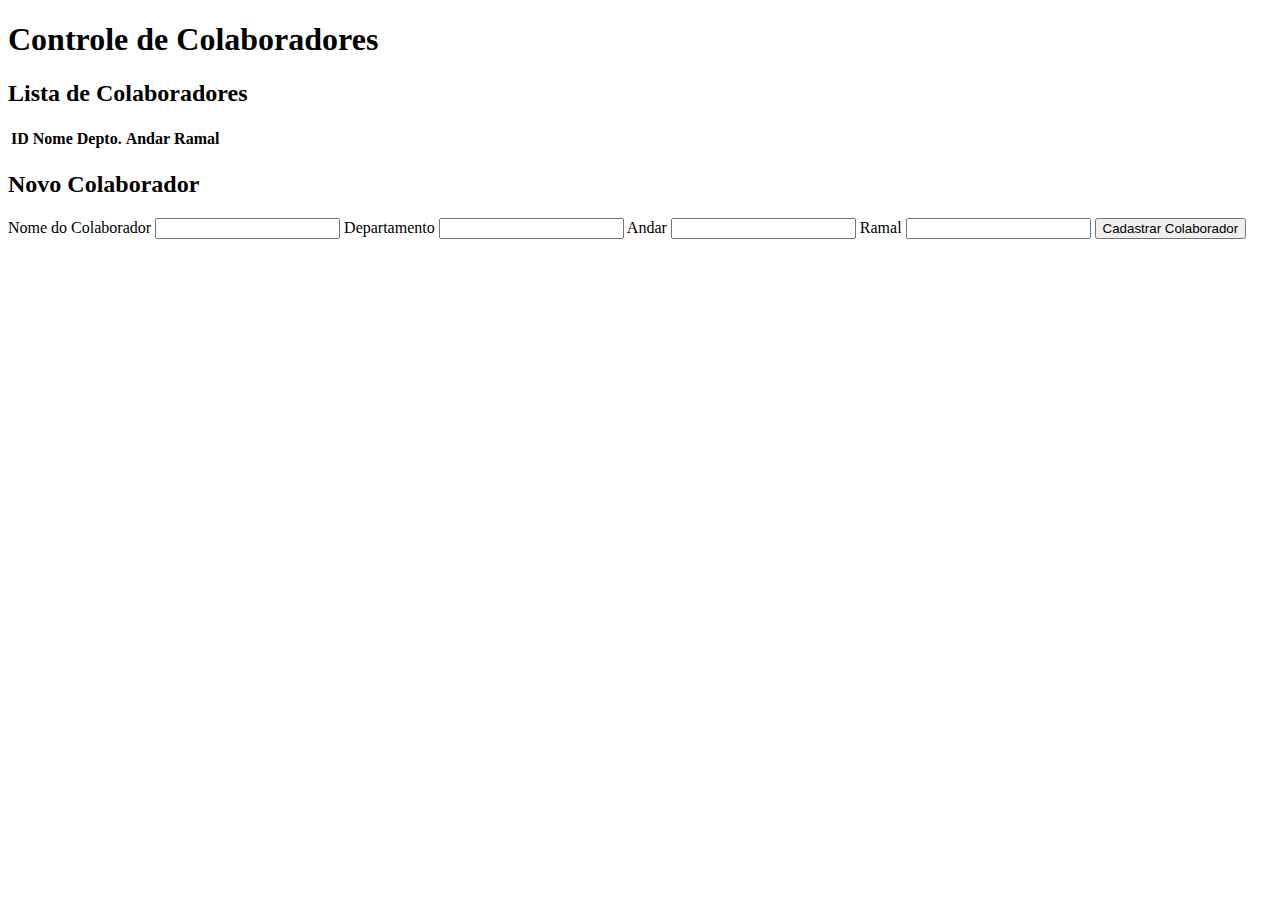
<file: frontend/index.html>
<!DOCTYPE html>
<html lang="pt-BR">
  <head>
    <meta charset="UTF-8" />
    <meta name="viewport" content="width=device-width, initial-scale=1" />
    <title>Digital Controller</title>
    <link rel="stylesheet" href="assets/css/styles.css" />
  </head>
  <body>
    <header>
      <h1>Controle de Colaboradores</h1>
    </header>
    <main>
      <!-- Seção de Listagem -->
      <section>
        <h2>Lista de Colaboradores</h2>
        <table>
          <thead>
            <tr>
              <th>ID</th>
              <th>Nome</th>
              <th>Depto.</th>
              <th>Andar</th>
              <th>Ramal</th>
            </tr>
          </thead>
          <tbody id="collaborators-tbody"></tbody>
        </table>
      </section>
      <!-- Seção de Cadastro -->
      <section>
        <h2>Novo Colaborador</h2>
        <form id="form-colaborador">
          <label for="nome">Nome do Colaborador</label>
          <input type="text" id="nome" name="nome" required />
          <label for="departamento">Departamento</label>
          <input type="text" id="departamento" name="departamento" required />
          <label for="andar">Andar</label>
          <input type="text" id="andar" name="andar" required />
          <label for="ramal">Ramal</label>
          <input type="text" id="ramal" name="ramal" required />
          <button type="submit" class="btn">Cadastrar Colaborador</button>
        </form>
      </section>
    </main>

    <script src="assets/scripts/main.js"></script>
  </body>
</html>
</file>
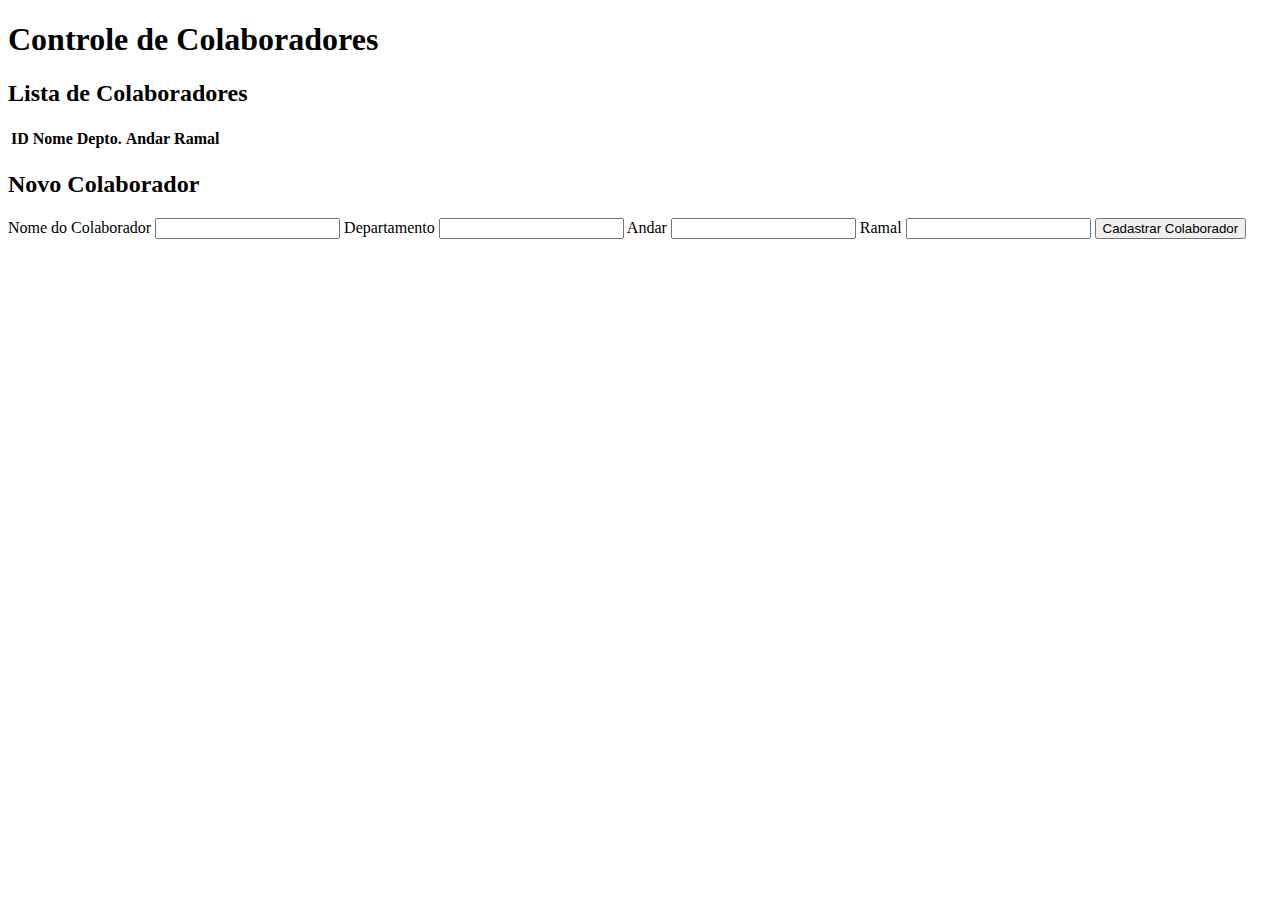
<file: frontend/colaboradores.html>
<!DOCTYPE html>
<html lang="pt-BR">
  <head>
    <meta charset="UTF-8" />
    <meta name="viewport" content="width=device-width, initial-scale=1" />
    <title>GOMAQ • Controller</title>
    <link rel="stylesheet" href="assets/css/styles.css" />
  </head>
  <body>
    <header>
      <h1>Controle de Colaboradores</h1>
    </header>
    <main>
      <!-- Seção de Listagem -->
      <section>
        <h2>Lista de Colaboradores</h2>
        <table>
          <thead>
            <tr>
              <th>ID</th>
              <th>Nome</th>
              <th>Depto.</th>
              <th>Andar</th>
              <th>Ramal</th>
            </tr>
          </thead>
          <tbody id="collaborators-tbody"></tbody>
        </table>
      </section>
      <!-- Seção de Cadastro -->
      <section>
        <h2>Novo Colaborador</h2>
        <form id="form-colaborador">
          <label for="nome">Nome do Colaborador</label>
          <input type="text" id="nome" name="nome" required />
          <label for="departamento">Departamento</label>
          <input type="text" id="departamento" name="departamento" required />
          <label for="andar">Andar</label>
          <input type="text" id="andar" name="andar" required />
          <label for="ramal">Ramal</label>
          <input type="text" id="ramal" name="ramal" required />
          <button type="submit" class="btn">Cadastrar Colaborador</button>
        </form>
      </section>
    </main>

    <script src="assets/scripts/main.js"></script>
  </body>
</html>
</file>
<file: frontend/assets/css/styles.css>
.ticket-card {
  position: relative;
  max-width: 600px;
}
.ticket-card .status-dot {
  position: absolute;
  top: 0.75rem;
  right: 0.75rem;
  width: 0.75rem;
  height: 0.75rem;
  border-radius: 50%;
  background-color: #ffc107;
}
.ticket-avatar {
  width: 100px;
  height: 100px;
  color: #fff;
  font-size: 2.5rem;
  font-weight: bold;
  display: flex;
  align-items: center;
  justify-content: center;
}
</file>
